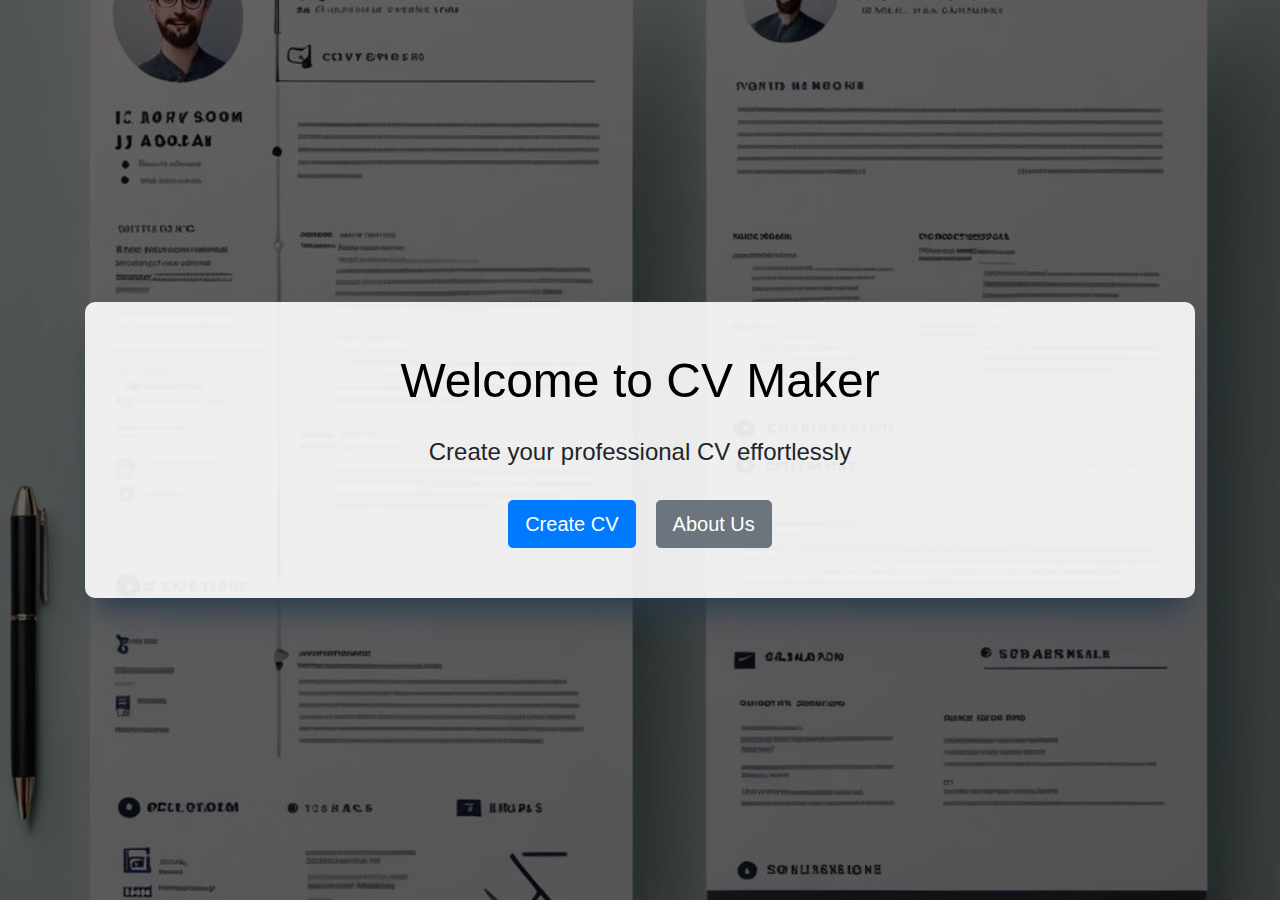
<file: index.html>
<!DOCTYPE html>
<html lang="en">
<head>
    <meta charset="UTF-8">
    <meta name="viewport" content="width=device-width, initial-scale=1.0">
    <title>CV Maker Home</title>
    <link href="https://stackpath.bootstrapcdn.com/bootstrap/4.5.2/css/bootstrap.min.css" rel="stylesheet">
    <style>
        body {
            background-image: url('image1_0.jpg');
            background-size: cover;
            background-position: center;
            height: 100vh;
            display: flex;
            justify-content: center;
            align-items: center;
            margin: 0;
        }
        .overlay {
            background: rgba(0, 0, 0, 0.6);
            position: absolute;
            top: 0;
            left: 0;
            width: 100%;
            height: 100%;
            z-index: 1;
        }
        .welcome-section {
            position: relative;
            z-index: 2;
            text-align: center;
            padding: 50px;
            background-color: rgba(255, 255, 255, 0.9);
            border-radius: 10px;
            box-shadow: rgb(38, 57, 77) 0px 20px 30px -10px;
        }
        .welcome-section h1 {
            font-size: 3rem;
            margin-bottom: 20px;
            --s: 0.1em;   /* the thickness of the line */
            --c: #2c4bff; /* the color */
            
            color: #0000;
            padding-bottom: var(--s);
            background: 
                linear-gradient(90deg,var(--c) 50%,#000 0) calc(100% - var(--_p,0%))/200% 100%,
                linear-gradient(var(--c) 0 0) 0% 100%/var(--_p,0%) var(--s) no-repeat;
            -webkit-background-clip: text,padding-box;
                    background-clip: text,padding-box;
            transition: 0.5s;
        }
        .welcome-section h1:hover {
            --_p: 100%;
        }
        .welcome-section p {
            font-size: 1.5rem;
            margin-bottom: 30px;
        }
        .btn-container {
            display: flex;
            justify-content: center;
            gap: 20px;
        }
        .google-signin {
            position: absolute;
            top: 20px;
            right: 20px;
        }
    </style>
    <script src="https://apis.google.com/js/platform.js" async defer></script>
    <meta name="google-signin-client_id" content="YOUR_GOOGLE_CLIENT_ID.apps.googleusercontent.com">
</head>
<body>
    <div class="overlay"></div>
    <div class="container">
        <div class="google-signin">
            <div class="g-signin2" data-onsuccess="onSignIn"></div>
        </div>
        <div class="welcome-section">
            <h1>Welcome to CV Maker</h1>
            <p>Create your professional CV effortlessly</p>
            <div class="btn-container">
                <a href="cv.html" class="btn btn-primary btn-lg">Create CV</a>
                <a href="https://rohanwadadar.github.io/portfolio/" class="btn btn-secondary btn-lg">About Us</a>
            </div>
        </div>
    </div>
    <script>
        function onSignIn(googleUser) {
            var profile = googleUser.getBasicProfile();
            console.log('ID: ' + profile.getId());
            console.log('Name: ' + profile.getName());
            console.log('Image URL: ' + profile.getImageUrl());
            console.log('Email: ' + profile.getEmail());
            // Add your own logic to handle sign-in
        }
    </script>
</body>
</html>
</file>
